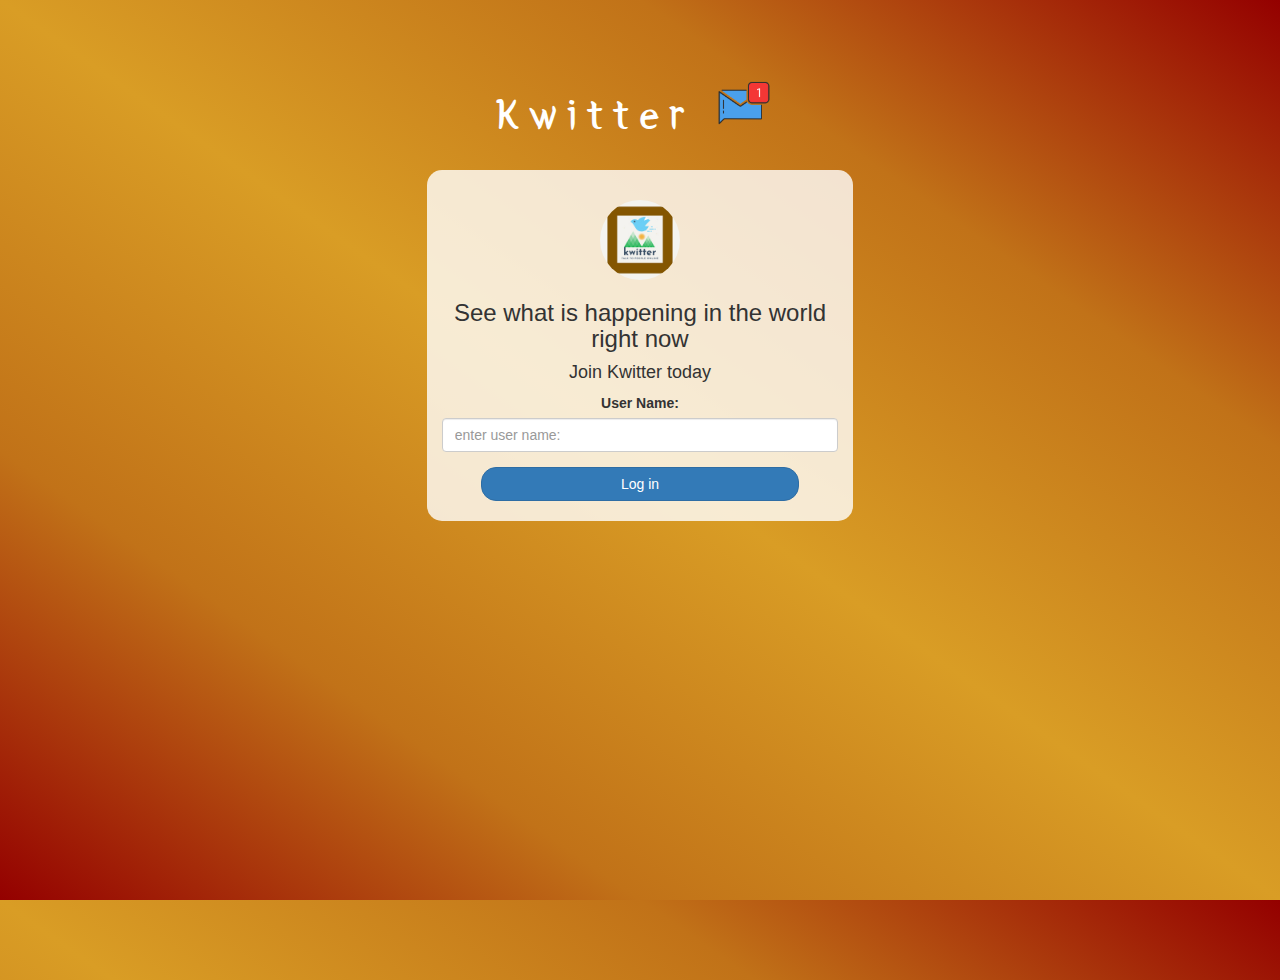
<file: index.html>
<!DOCTYPE html>
<html>
<head>
	<title>Kwitter</title>
<link href="https://fonts.googleapis.com/css?family=Yeon+Sung&display=swap" rel="stylesheet"><meta name="viewport" content="width=device-width, initial-scale=1">

<link rel="stylesheet" href="https://maxcdn.bootstrapcdn.com/bootstrap/3.4.0/css/bootstrap.min.css">
<script src="https://ajax.googleapis.com/ajax/libs/jquery/3.4.1/jquery.min.js"></script>
<script src="https://maxcdn.bootstrapcdn.com/bootstrap/3.4.0/js/bootstrap.min.js"></script>

<link rel="stylesheet" type="text/css" href="style.css">
<script src="kwitter.js"></script>
</head>
<body>
<center>
	<h1 class="header">	
		Kwitter	<sup>
	<img src="m2.png">
	</sup>
</h1>
	<div class="col-lg-4 col-md-6 col-sm-6 col-xs-11 login_div">
	<img src="Free_Sample_By_Wix.jpg" class="logo">
		<h3 >See what is happening in the world right now</h3>
		<h4 >Join Kwitter today</h4>
		<div class="form-group">
		  <label >User Name:</label>
		  <input type="text" id="user_name" class="form-control" placeholder="enter user name:">

		</div>
		<button id="login_button" class="btn btn-primary" onclick="addUser()">Log in</button>
		<br><br>
	</div>
</center>
</body>
</html>
</file>
<file: style.css>
html, body
{
  height: 100%;
  margin: 0;
}

body
{
background-image: linear-gradient(to right top, #940000, #c17218, #d99d25, #c17218, #940000);
}

.header
{
	color: white;font-family: 'Yeon Sung';font-size: 45px;letter-spacing: 10px;margin-top: 80px;
}
.header img
{
	width: 80px;margin-left: -15px;
}

.login_div
{
	background: rgba(255,255,255,0.8);float: none;border-radius: 15px;
}

.logo
{
	width: 80px;margin-top: 30px;border-radius: 40px;
}

#login_button
{
	width: 80%;border-radius: 15px;
}

.room_name
{
	cursor: pointer;
	font-size: 20px;
}


#logout
{
	font-size: 20px; float: right;
}


#output
{
	padding: 10px; width:80%;background: rgba(255,255,255,0.8);border-radius: 15px;
}

.input_div_room_page
{
	width: 80%;
}

.input_div label
{
	color: white;font-size: 20px;
}


.input_div_message_page
{
	position: fixed;bottom: 0px;width: 100%;background: rgba(255,255,255,0.8);
}
.input_div_message_page label
{
	color: black;
}
.input_div_message_page #msg
{
	width: 80%;
}
.input_div_message_page button
{
	margin-top: 15px;
	width: 50%; 
}
.color_white
{
	color: white
}

.user_tick
{
	width:20px;
}
.message_h4
{
	padding-left:5px;color:grey;
}
</file>
